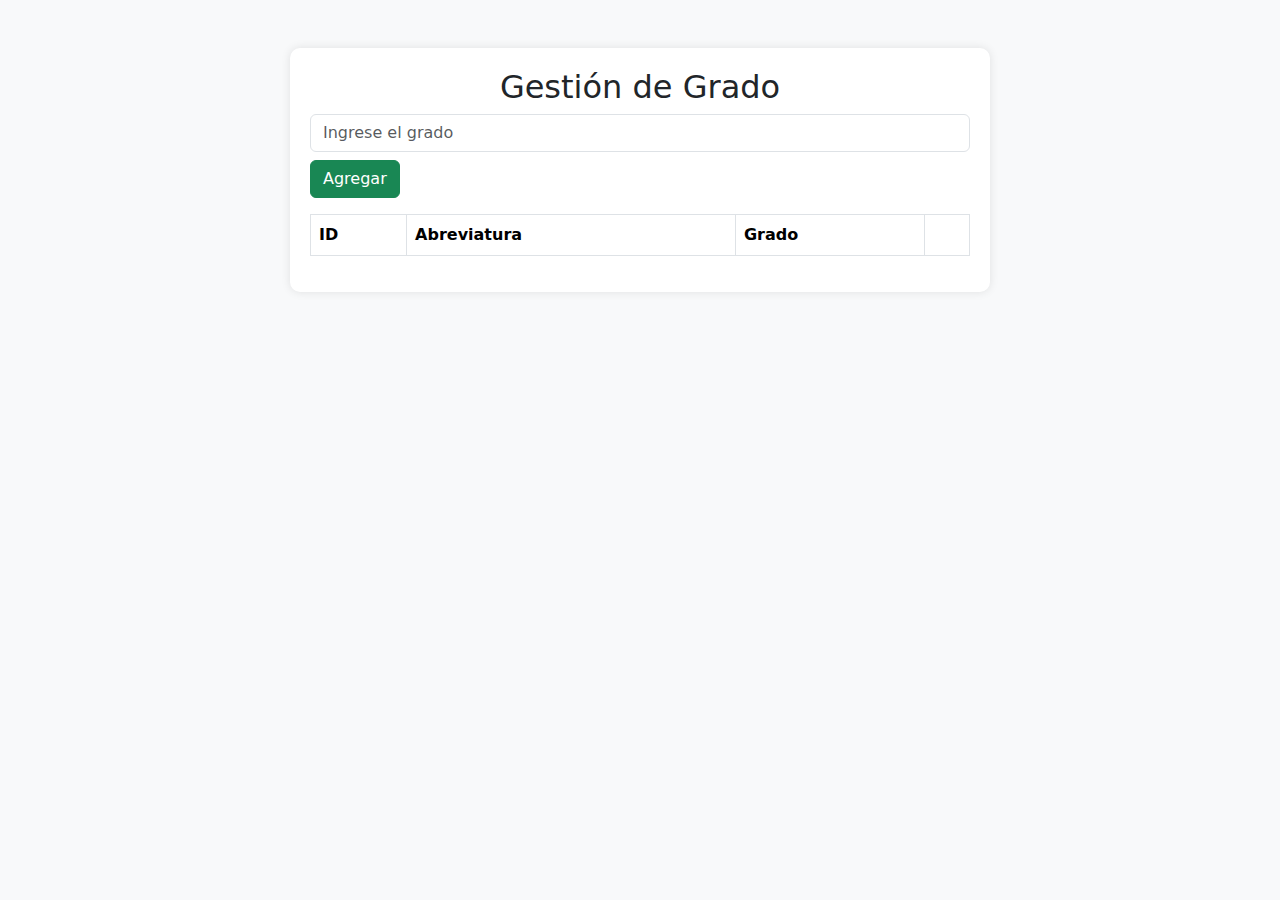
<file: Frontend/Grado/indexGrado.html>
<!DOCTYPE html>
<html lang="es">
<head>
    <meta charset="UTF-8">
    <meta name="viewport" content="width=device-width, initial-scale=1.0">
    <title>CRUD Grado</title>
    <link href="https://cdn.jsdelivr.net/npm/bootstrap@5.3.0/dist/css/bootstrap.min.css" rel="stylesheet">
    <link rel="stylesheet" href="../css/styleGrado.css">
</head>
<body>
    <div class="container mt-5">
        <h2 class="text-center">Gestión de Grado</h2>
        <form id="grado-form" class="mb-3">
            <input type="text" id="grado" class="form-control mb-2" placeholder="Ingrese el grado">
            <button type="submit" class="btn btn-success">Agregar</button>
        </form>
        <table class="table table-bordered">
            <thead>
                <tr>
                    <th>ID</th>
                    <th>Abreviatura</th>
                    <th>Grado</th>
                    <th></th>
                </tr>
            </thead>
            <tbody id="grado-table">
                <!-- Se cargan los datos de forma dinamica -->
            </tbody>
        </table>
    </div>

    <script src="https://code.jquery.com/jquery-3.6.0.min.js"></script>
    <script src="../js/Grado.js"></script>
</body>
</html>
</file>
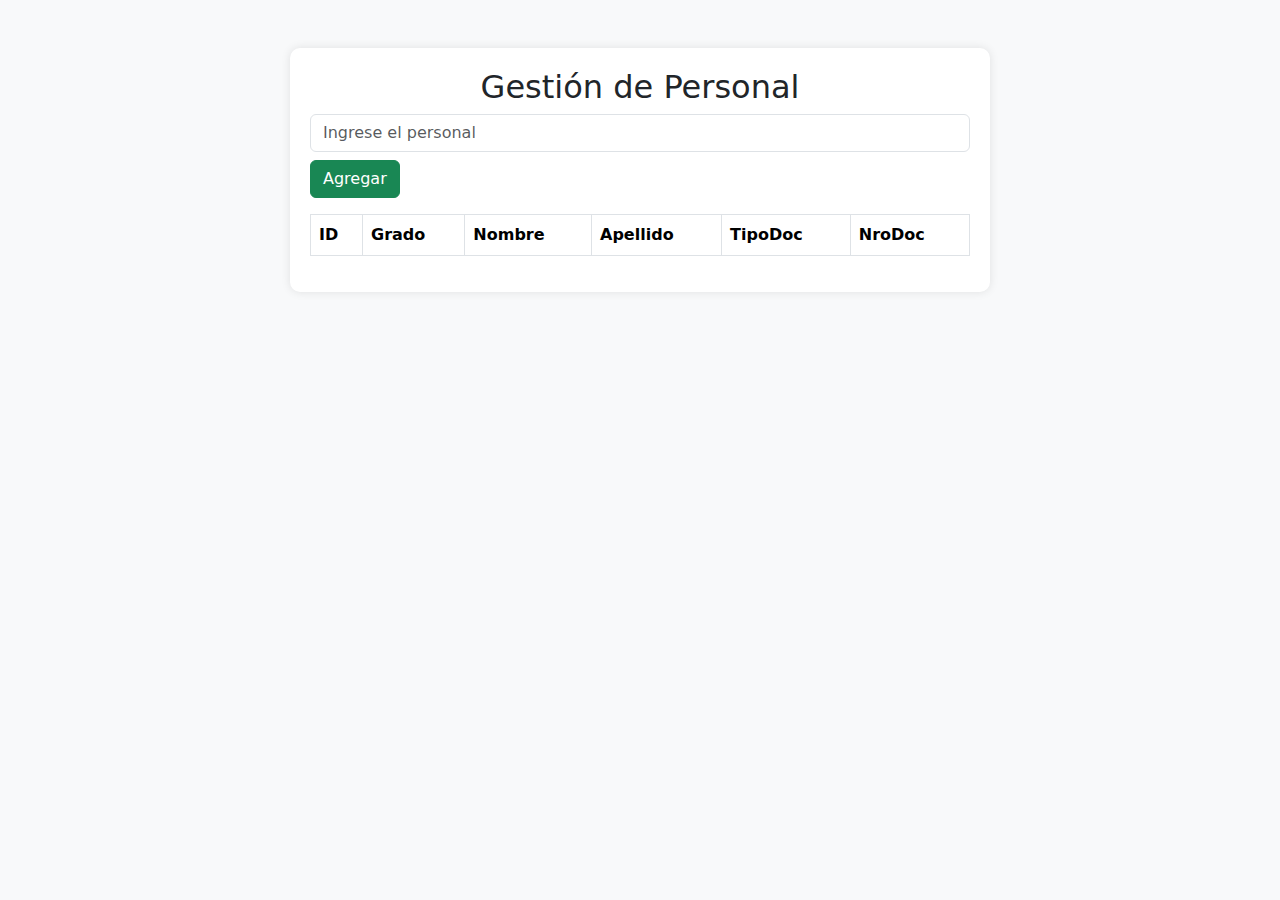
<file: Frontend/Personal/indexPersonal.html>
<!DOCTYPE html>
<html lang="es">
<head>
    <meta charset="UTF-8">
    <meta name="viewport" content="width=device-width, initial-scale=1.0">
    <title>CRUD Personal</title>
    <link href="https://cdn.jsdelivr.net/npm/bootstrap@5.3.0/dist/css/bootstrap.min.css" rel="stylesheet">
    <link rel="stylesheet" href="../css/styleGrado.css">
</head>
<body>
    <div class="container mt-5">
        <h2 class="text-center">Gestión de Personal</h2>
        <form id="grado-form" class="mb-3">
            <input type="text" id="personal" class="form-control mb-2" placeholder="Ingrese el personal">
            <button type="submit" class="btn btn-success">Agregar</button>
        </form>
        <table class="table table-bordered">
            <thead>
                <tr>
                    <th>ID</th>
                    <th>Grado</th>
                    <th>Nombre</th>
                    <th>Apellido</th>
                    <th>TipoDoc</th>
                    <th>NroDoc</th>
                </tr>
            </thead>
            <tbody id="personal-table">
                <!-- Se cargan los datos de forma dinamica -->
            </tbody>
        </table>
    </div>

    <script src="https://code.jquery.com/jquery-3.6.0.min.js"></script>
    <script src="../js/Personal.js"></script>
</body>
</html>
</file>
<file: Frontend/css/styleGrado.css>
body {
    background-color: #f8f9fa;
}

.container {
    max-width: 700px;
    background: white;
    padding: 20px;
    border-radius: 10px;
    box-shadow: 0px 0px 10px rgba(0, 0, 0, 0.1);
}

.cambio-btn .icono {
    display: none;
    width: 16px;
    height: 16px;
    margin-left: 5px;
}

.cambio-btn .texto {
    display: inline;
}

@media (max-width: 768px)
{
    .cambio-btn .texto
    {
        display: none;
    }

    .cambio-btn .icono
    {
        display: inline;
    }
}
</file>
